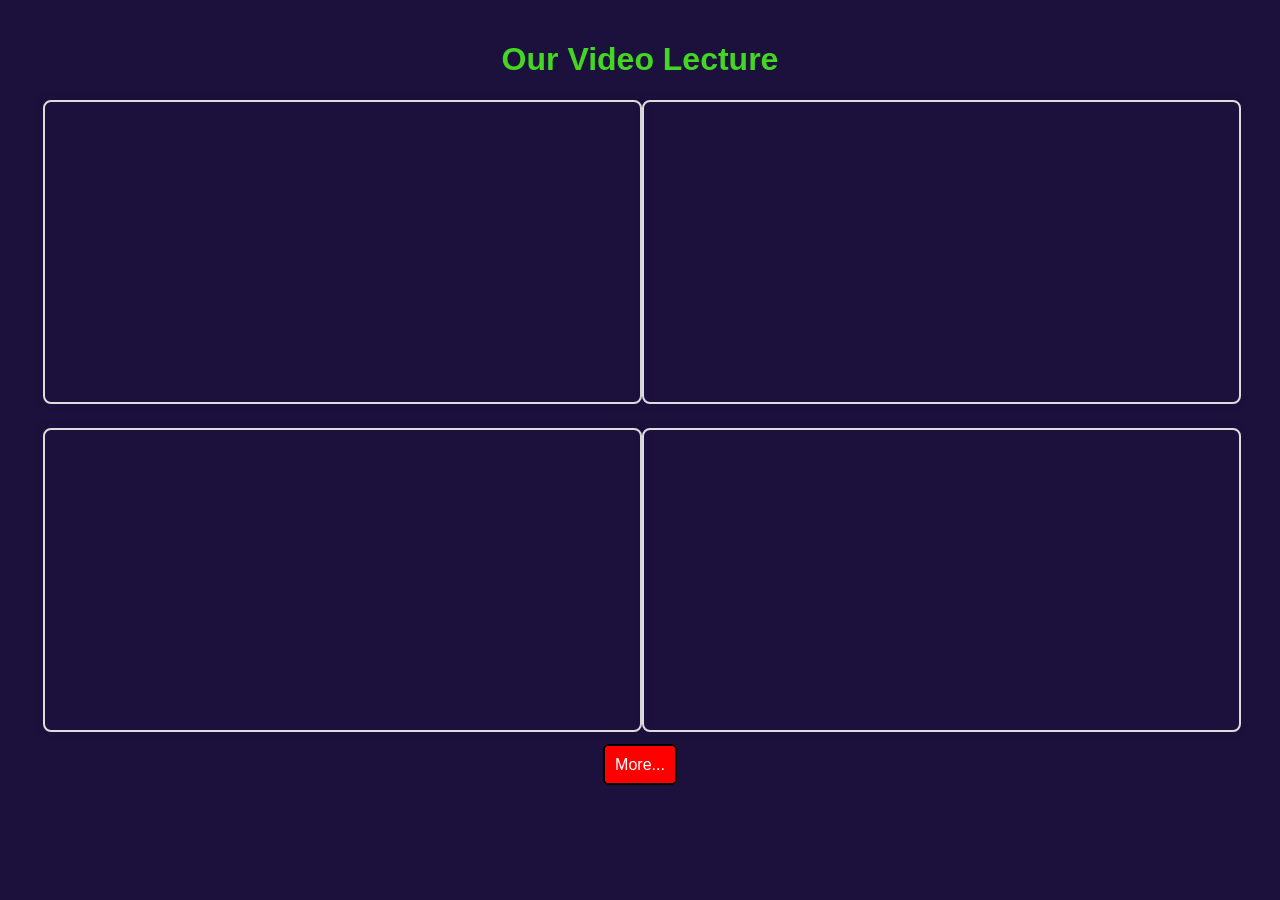
<file: iframe.html>
<!DOCTYPE html>
<html lang="en">
<head>
  <meta charset="UTF-8">
  <meta name="viewport" content="width=device-width, initial-scale=1.0">
  <title>TSV</title>
  <link rel="icon" href="images/tsv logo.jpeg" type="image/x-icon">
</head>
<style>
        body {
      font-family: 'Arial', sans-serif;
      margin: 0;
      padding: 20px;
      text-align: center;
      background: rgb(28, 17, 61);
    }

    h1 {
      color: rgb(67, 214, 34);
    }

    .iframe-container {
      margin-bottom: 20px;
      display: inline-block;
      width: 48%;
      box-sizing: border-box;
      opacity: 0;
      transform: translateY(20px);
      animation: fadeInUp 0.8s ease-out forwards;
    }

    iframe {
      border: 2px solid #ddd;
      border-radius: 8px;
      box-shadow: 0 0 10px rgba(0, 0, 0, 0.1);
      width: 100%;
    }

    @media (max-width: 600px) {
      .iframe-container {
        width: 100%;
      }
    }

    @keyframes fadeInUp {
      to {
        opacity: 1;
        transform: translateY(0);
      }
    }
    a{
        text-decoration: none;
        padding: 10px;
        background-color: red;
        color: white;
        border-radius: 5px;
        border: 2px solid black;
    }
  </style>
<body>

  <h1>Our Video Lecture</h1>

  <div class="iframe-container">
    <iframe src="https://www.youtube.com/embed/9k_K8j82yYU?si=aUEdOZv-6UyxNs-H" width="400" height="300" frameborder="0"></iframe>
  </div>

  <div class="iframe-container">
    <iframe src="https://www.youtube.com/embed/Lp1SxaSB9AU?si=p_5TR-uZkkxBsKKE" width="400" height="300" frameborder="0"></iframe>
  </div>

  <div class="iframe-container">
    <iframe src="https://www.youtube.com/embed/CFxAyep43y8?si=kLvJWpG9cMN_qr_O" width="400" height="300" frameborder="0"></iframe>
  </div>

  <div class="iframe-container">
    <iframe src="https://www.youtube.com/embed/0pNhJ94d6ms?si=ptMzaY2WJIHOPPzR" width="400" height="300" frameborder="0"></iframe>
  </div>
  <br><a href="https://www.youtube.com/@thesciencevision5460/videos">More...</a>

</body>
</html>
</file>
